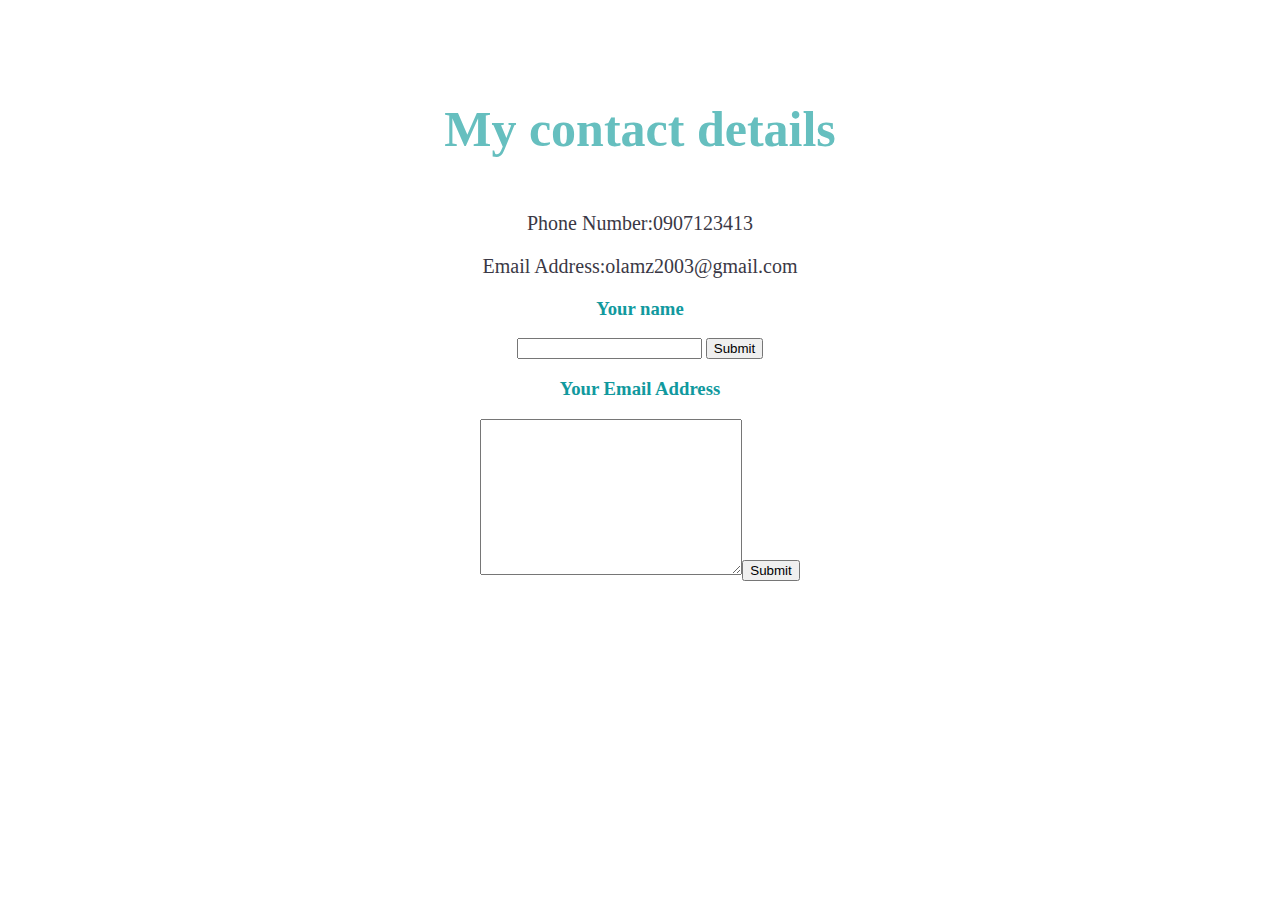
<file: Contact me.html>
<!DOCTYPE html>
<html lang="en" dir="ltr">

<head>
  <meta charset="utf-8">
  <title></title>
  <link rel="stylesheet" href="css/styles.css">
</head>

<body>
  <h1>My contact details</h1>
  <p>Phone Number:0907123413</p>
  <p>Email Address:olamz2003@gmail.com</p>
  <form action="mailto:olamz2003@gmail.com" method="post" enctype="text/plain">
    <h3>Your name</h3>
    <input type="text" name="YourName" value="">
    <input type="submit" name=""><br>
    <!--just tryin to space this lol-->
    <h3>Your Email Address</h3>
    <table cellspacing="80">
      <textarea name="YourEmail" rows="10" cols="30"></textarea>
      <input type="submit" name="">

    </table>

  </form>

  </form>
</body>

</html>
</file>
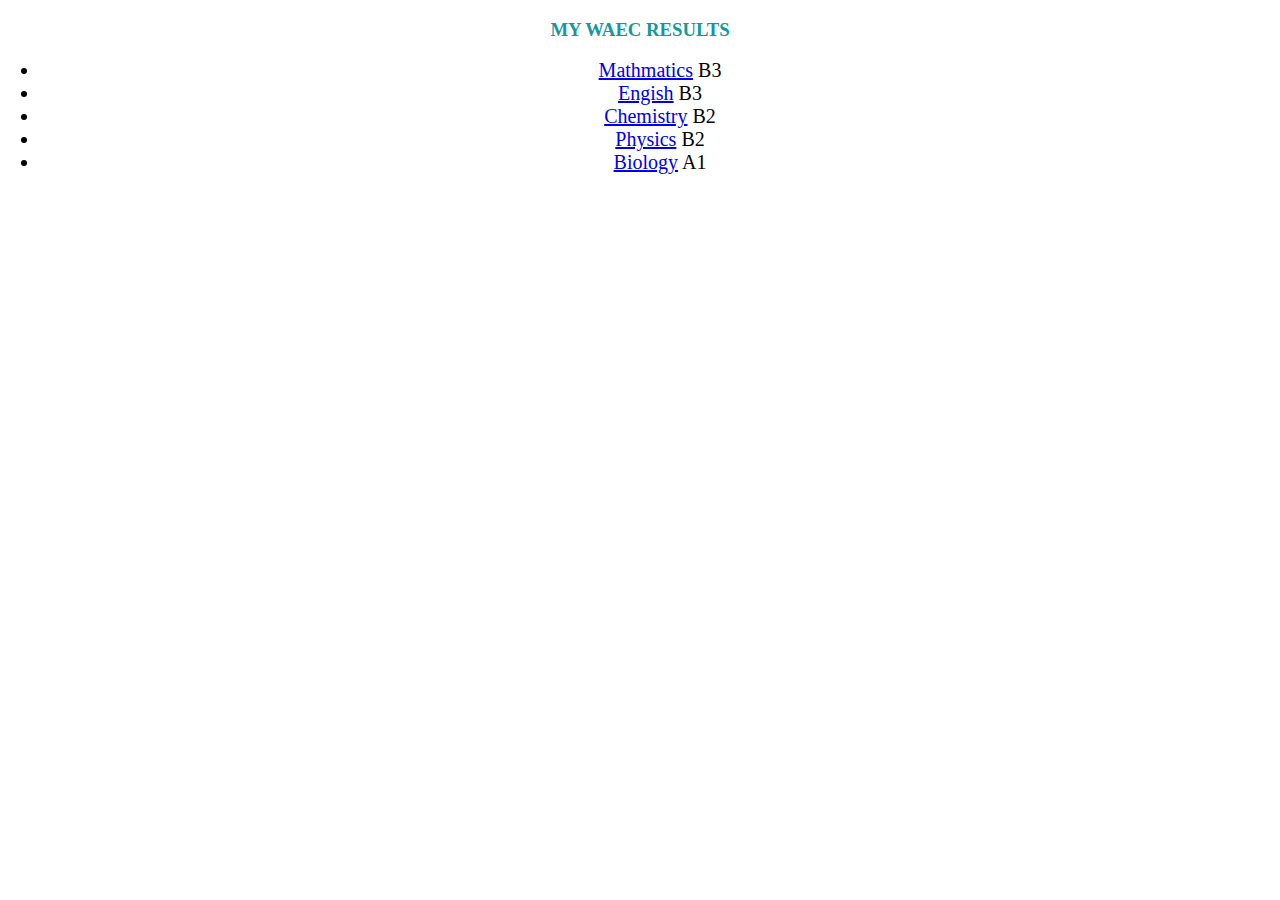
<file: Education.html>
<!DOCTYPE html>
<html lang="en" dir="ltr">

<head>
  <meta charset="utf-8">
  <title>Education</title>
  <link rel="stylesheet" href="css/styles.css">
</head>
<h3>MY WAEC RESULTS</h3>
<ul>
  <li> <a href="https://en.wikipedia.org/wiki/Mathematics"> Mathmatics</a> B3</li>
  <li><a href="https://en.wikipedia.org/wiki/English_language">Engish</a> B3</li>
  <li><a href="https://en.wikipedia.org/wiki/Chemistry">Chemistry</a> B2</li>
  <li> <a href="https://en.wikipedia.org/wiki/Physics">Physics</a> B2</li>
  <li> <a href="https://en.wikipedia.org/wiki/Biology">Biology</a> A1</li>
</ul>
</ul>

</body>

</html>
</file>
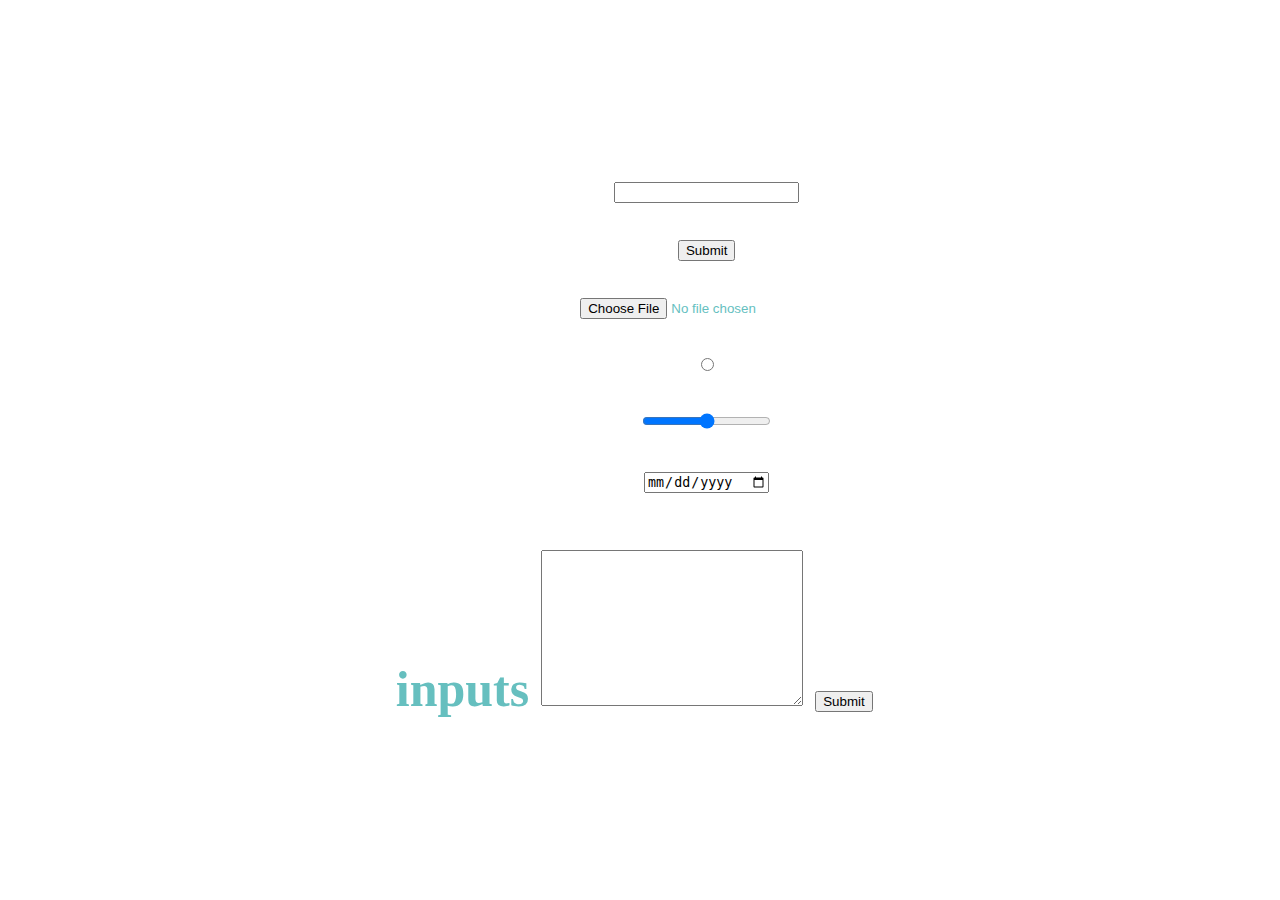
<file: inputs.html>
<!DOCTYPE html>
<html lang="en" dir="ltr">

<head>
  <meta charset="utf-8">
  <title>Inputs</title>
    <link rel="stylesheet" href="css/styles.css">
</head>

<body>
  <label draggable="true">
    <h1>inputs<h1>
  </label>
  <form>
    <table cellspacing="50">
      <td>
        <input type="text" name="" value=""><br>
        <input type="submit" name=""><br>
        <input type="file" name="" value=""><br>
        <input type="radio" name="" value=""><br>
        <input type="range" name="" value=""><br>
        <input type="date" name="" value<br>

    </table>
    <textarea name="name" rows="10" cols="30"></textarea>
    <input type="submit" name="" >
  </form>

</body>

</html>
</file>
<file: css/styles.css>
body {
  margin-left:0px;
  margin-left: 0px;
  margin-right: 0px;
  margin-top: 0px;
  margin-bottom: 0px;
  font-family:'Merriweather' serif;
  text-align: center;
}

}
hr {
  background-color: white;
  border-style:none;
  border-top: dotted;
  border-color: grey;
  border-width:thick;
  height: 0px;
  width: 5%;
}
.me {
  height: 200px;
  width: 200px;
  border-radius: 10%;
  margin: 0;
}
.webdevelopment{
}



h1 {
  color: #66BFBF;
font-size: 50px;
  display: inline-block;
  margin-top: 100px;
}
h2 {
  font-size: 2.0rem;
  color: #66BFBF;
}

h3 {
  color: #11999E;
}

p {
  font-size: 20px;
  color: #3A3845;
}
.center {
  margin-left: auto;
  margin-right: auto;
}
.div-1 {
  background-color: #EAF6F6 ;
  padding: 0px;
  text-align: center;
}
.name-tag {
  color: white;
}
.footer-link {
  margin: 20px;
  color: #11999E;
}
.contact-me {
  padding: 20px;
  text-align: center;
  margin: 100px;
}
li {
  font-size: 20px;
}
  .bottom-container{
    background-color: #66BFBF;
padding: 50px;
  }
  .skill-row {
    background-color:
line-height: 2;
  }
.middle-container{
  background-color: white;
}
.hr-1 {
  background-color:#EFFFFD;
  border-style:none;
  border-top: dotted;
  border-color: grey;
  border-width:thick;
  height: 0px;
  width: 5%;
  font-family: 'Sacramento', cursive;
}
.hr-2 {
  border-style:none;
  border-top: dotted;
  border-color: grey;
  border-width:thick;
  height: 0px;
  width: 5%;
  margin-left:
}
.hr-3 {
  border-style:none;
  border-top: dotted;
  border-color: grey;
  border-width:thick;
  height: 0px;
  width: 5%;
  padding-top: 100px;
  margin-top: 100px;
}

.
.cloud {
    margin: 100px 200px 400px 300px;
}
.cloud1 {
  margin: 100px 200px 400px 300px;

}
.mountain {
  text-align:center;
  width:40%;
  height: 30%;
  margin-right: 30px;
}
.skills{

}
.skill-row {
  width:100%;
  margin-left: auto;
  margin-right: auto;
  margin-top: 100px;
  margin-bottom: 100px;

}
.webdevelopment{
  width: 30%;
  float: left;
  margin-left: 0px;
  padding: 0px;
}
.skill{
  width: 15%;
  float: right;
  padding:0px;
}
.p3color{
  padding: 20px;
  float:
}
.get {
  padding: 50px;
}
.p4color{
  padding: 50px;
}
.btn {
  background:  #11cdd4;
  background-image: -webkit-linear-gradient(top,  #11cdd4, #11999e);
  background-image: -moz-linear-gradient(top,  #11cdd4, #11999e);
  background-image: -ms-linear-gradient(top,  #11cdd4, #11999e);
  background-image: -o-linear-gradient(top,  #11cdd4, #11999e);
  background-image: linear-gradient(to bottom,  #11cdd4, #11999e);
  -webkit-border-radius: 8;
  -moz-border-radius: 8;
  border-radius: 8px;
  font-family: Arial;
  color: #ffffff;
  font-size: 20px;
  padding: 10px 20px 10px 20px;
  text-decoration: none;
}

.btn:hover {
  background: #30e3cb;
  background-image: -webkit-linear-gradient(top, #30e3cb, #2bc4ad);
  background-image: -moz-linear-gradient(top, #30e3cb, #2bc4ad);
  background-image: -ms-linear-gradient(top, #30e3cb, #2bc4ad);
  background-image: -o-linear-gradient(top, #30e3cb, #2bc4ad);
  background-image: linear-gradient(to bottom, #30e3cb, #2bc4ad);
  text-decoration: none;
}
@charset "UTF-8";
</file>
